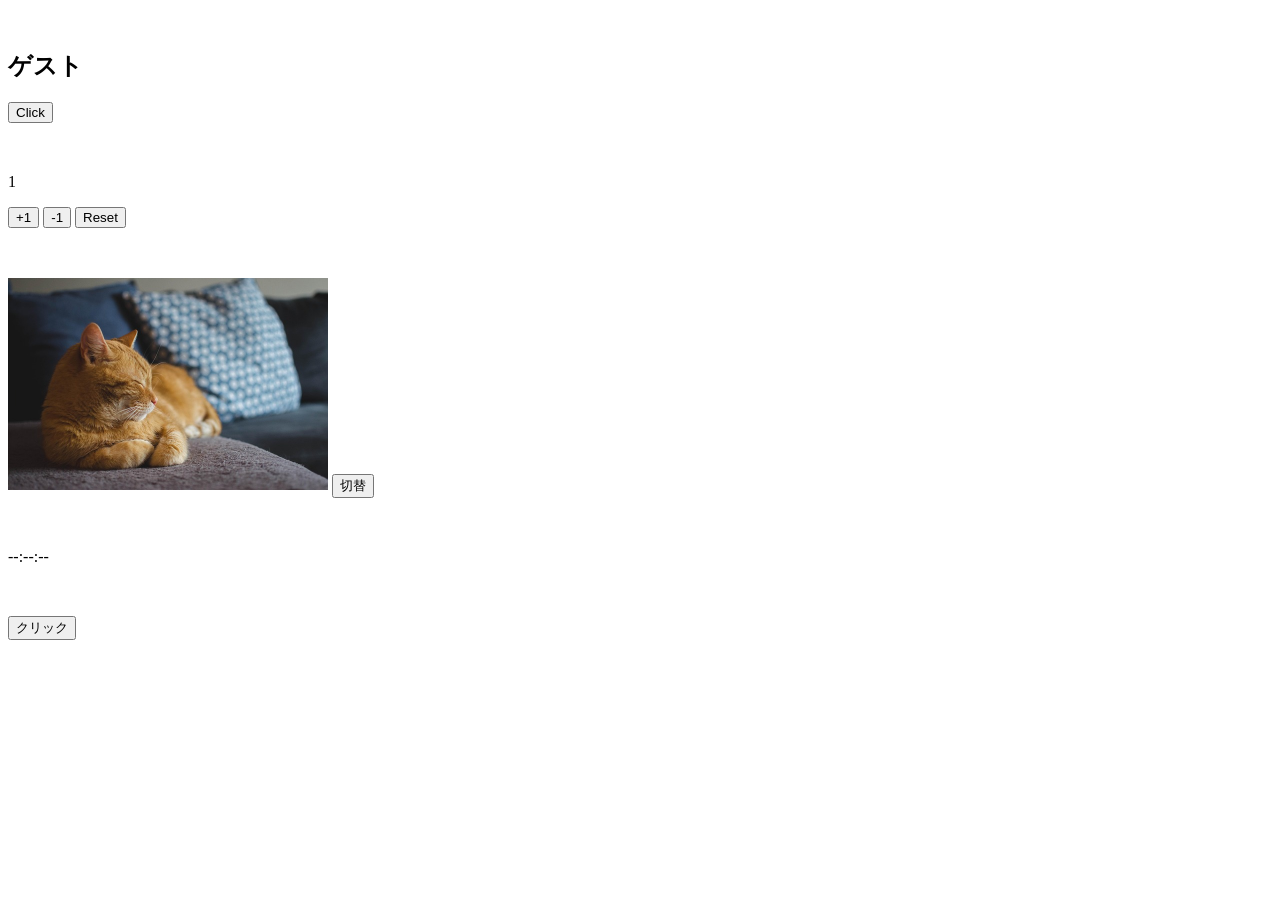
<file: index.html>
<html>
<head>
    <link rel="stylesheet" href="assets/css/style.css">
    <title>My Web Page</title>
</head>
<body>
    <section>
        <h1 id="target">ゲスト</h1>
        <button onclick="sayHello()">Click</button>
    </section>

    <!-- counter section -->
    <section>
        <p id="counter">0</p>
        <button onclick="increment()">+1</button>
        <button onclick="decrement()">-1</button>
        <button onclick="reset()">Reset</button>
    </section>

    <!-- image section -->
    <section>
        <img id="photo" src="assets/images/cat.jpg" width="320">
        <button onclick="changePic()">切替</button>
    </section>

   <!-- timer section--> 
    <section>
         <p id="clock">--:--:--</p>
    </section>

   <!-- event listener section -->
    <section>
        <button id="btn">クリック</button>
        <p id="result"></p>
    </section> 
    
        
    <script src="assets/js/main.js"></script>
    <script src="assets/js/counter.js"></script>
    <script src="assets/js/image.js"></script>
    <script src="assets/js/timer.js"></script>
    <script src="assets/js/eventListener.js"></script>
</body>
</html>
</file>
<file: assets/css/style.css>
section {
    margin: 50px 0;
}
</file>
